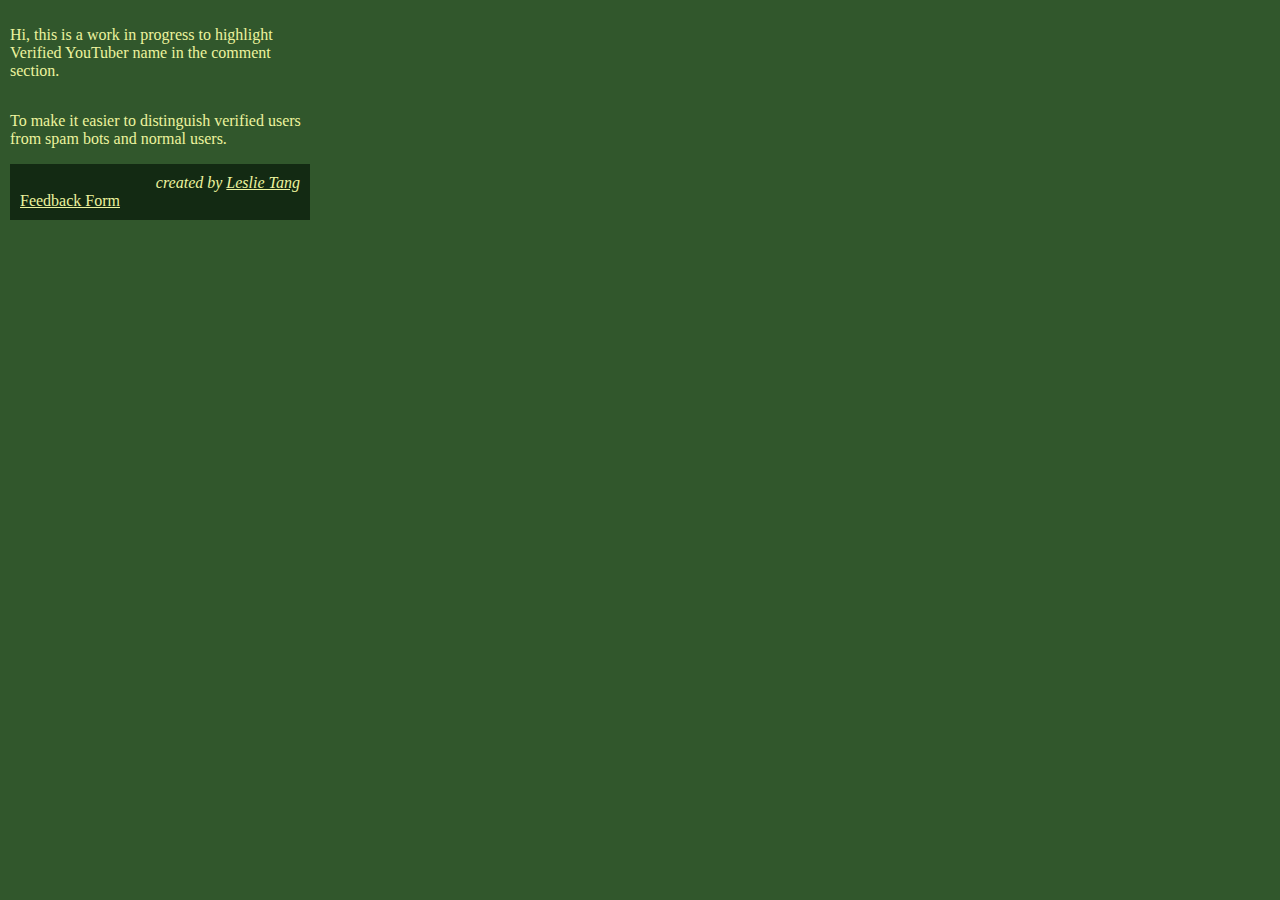
<file: youtube_verified_highlight/index.html>
<!DOCTYPE html>
<html lang="en">
<head>
    <meta charset="UTF-8">
    <meta http-equiv="X-UA-Compatible" content="IE=edge">
    <meta name="viewport" content="width=device-width, initial-scale=1.0">
    <title>Verified YouTubers Highlighter</title>
    <link rel="stylesheet" href="index.css">
</head>
<body>
    <div class="flex">
        <p>
            Hi, this is a work in progress to highlight Verified YouTuber name in the comment section. 
        </p>
        <p>To make it easier to distinguish verified users from spam bots and normal users. </p>
    </div>
</body>
<footer class="flex">
    <i class="right-align">created by <a href="https://www.linkedin.com/in/leslie-tang/" target="_blank">Leslie Tang</a></i>
    <div class="flex">
        <a href="https://forms.gle/EojnnVCUxMyyLhc27" target="_blank">Feedback Form</a>
    </div>
</footer>
</html>
</file>
<file: youtube_verified_highlight/index.css>
body {
  width: 300px;
  background-color: #31572c;
  color: #ecf39e;
  margin: 0;
  padding: 10px;
}

footer {
    background-color: #132a13;
    color: #ecf39e;
    padding: 10px;
    display: flex;
    flex-direction: row;
}

a {
    color: #ecf39e;
}

.right-align{
    text-align: right;
    width: 100%;
}

.flex {
  display: flex;
  flex-direction: column;
}

.flex-row {
  display: flex;
  flex-direction: row;
  /* flex-wrap: wrap; */
}

.header {
}

.config-section {
}

.sample {
}

.support {
}
</file>
